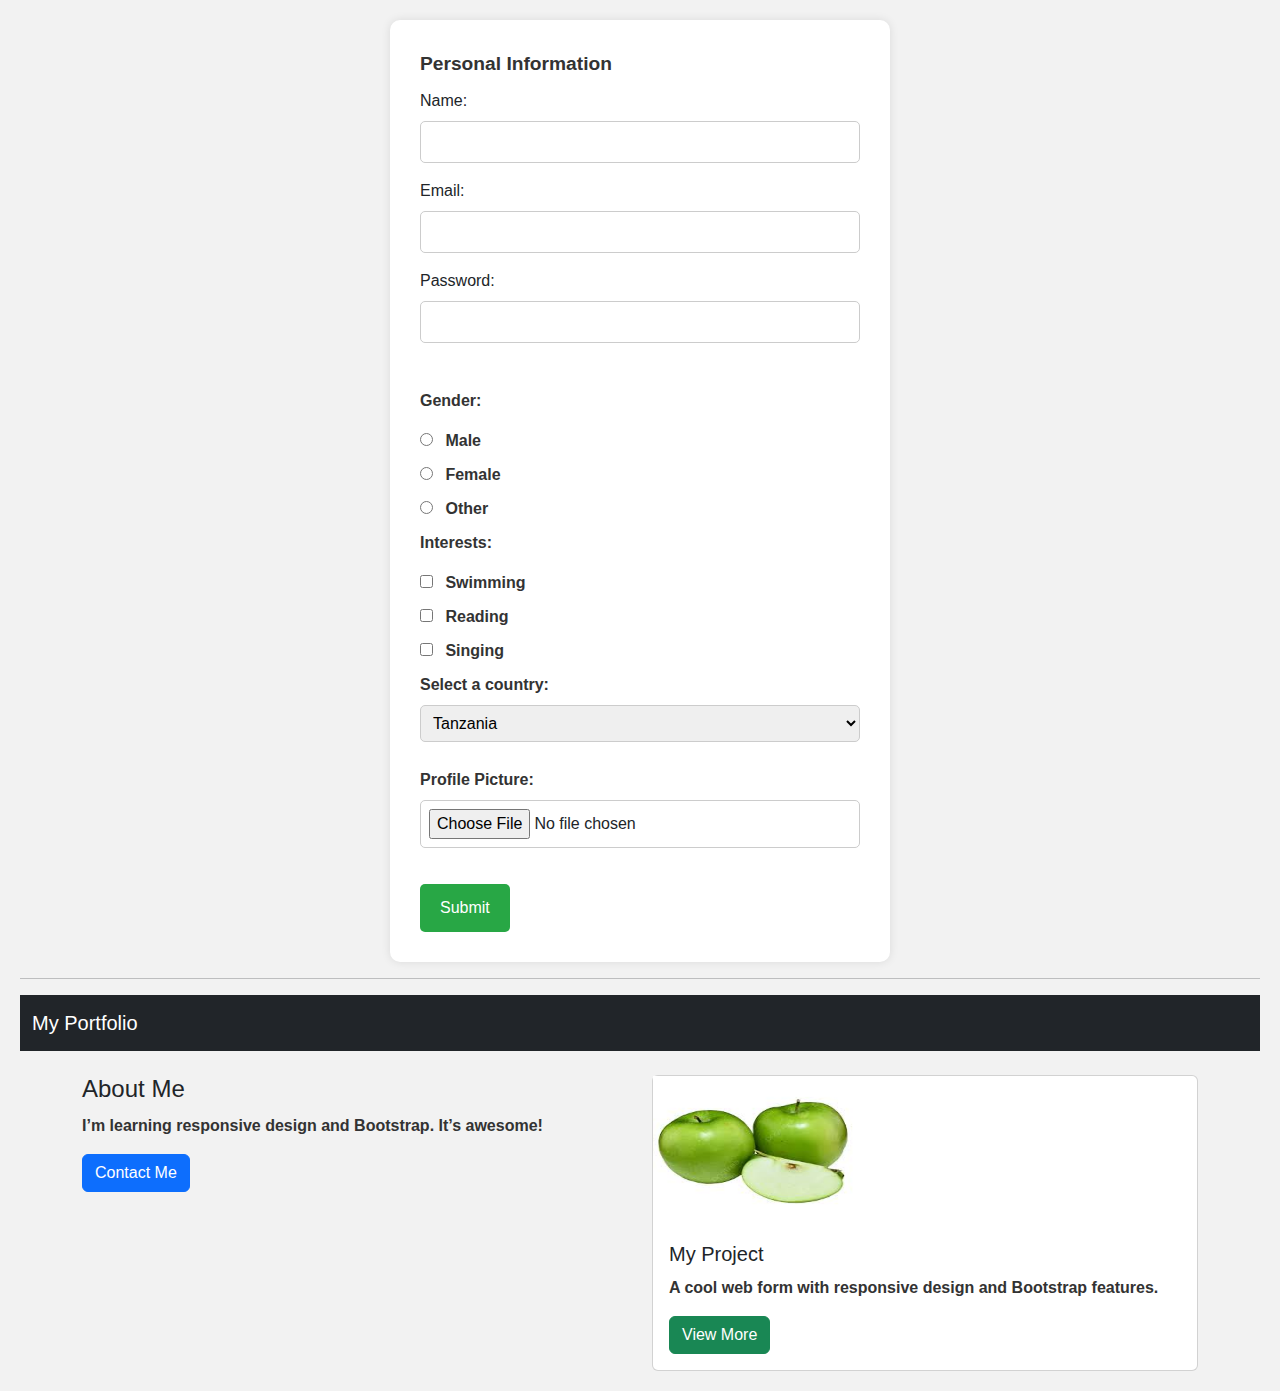
<file: form.html>
<!DOCTYPE html>
<html lang="en">
<head>
  <meta charset="UTF-8">
  <title>Styled Form</title>
  <meta name="viewport" content="width=device-width, initial-scale=1">
  <link href="https://cdn.jsdelivr.net/npm/bootstrap@5.3.0/dist/css/bootstrap.min.css" rel="stylesheet">
  <link rel="stylesheet" href="style.css">
</head>
<body>

<form>
  <fieldset>
    <legend>Personal Information</legend>
    Name:<br>
    <input type="text" name="Name"><br>
    Email:<br>
    <input type="email" name="Email"><br>
    Password:<br>
    <input type="password" name="Password"><br>
  </fieldset>

  <fieldset>
    <p>Gender:</p>
    <label><input type="radio" name="gender" value="male"> Male</label>
    <label><input type="radio" name="gender" value="female"> Female</label>
    <label><input type="radio" name="gender" value="other"> Other</label>

    <p>Interests:</p>
    <label><input type="checkbox" name="hobbies" value="swimming"> Swimming</label>
    <label><input type="checkbox" name="hobbies" value="reading"> Reading</label>
    <label><input type="checkbox" name="hobbies" value="singing"> Singing</label>

    <label for="country">Select a country:</label>
    <select name="country" id="country">
      <option value="tz">Tanzania</option>
      <option value="zm">Zambia</option>
      <option value="ken">Kenya</option>
      <option value="ugn">Uganda</option>
    </select>

    <label for="profile">Profile Picture:</label>
    <input type="file" id="profile" name="profile" accept="image/*">
  </fieldset>

  <button type="submit">Submit</button>
</form> <hr>
<nav class="navbar navbar-expand-lg navbar-dark bg-dark mb-4">
    <div class="container-fluid">
      <a class="navbar-brand" href="#">My Portfolio</a>
    </div>
  </nav>
  

  <div class="container">
    <div class="row">
      <div class="col-md-6">
        <h4>About Me</h4>
        <p>I’m learning responsive design and Bootstrap. It’s awesome!</p>
        <button class="btn btn-primary">Contact Me</button>
      </div>
      <div class="col-md-6">
      
        <div class="card">
            <img src="Apple.jpg" style="width: 200px; height: 150px;" alt="Profile">

          <div class="card-body">
            <h5 class="card-title">My Project</h5>
            <p class="card-text">A cool web form with responsive design and Bootstrap features.</p>
            <a href="#" class="btn btn-success">View More</a>
          </div>
        </div>
      </div>
    </div>
  </div>  

</body>
</html>
</file>
<file: style.css>
body {
    font-family: Arial, sans-serif;
    background-color: #f2f2f2;
    padding: 20px;
  }

  form {
    max-width: 500px;
    margin: auto;
    background: white;
    padding: 30px;
    border-radius: 10px;
    box-shadow: 0 0 10px rgba(0, 0, 0, 0.1);
  }

  fieldset {
    border: none;
    margin-bottom: 20px;
  }

  legend {
    font-size: 1.2em;
    font-weight: bold;
    color: #333;
    margin-bottom: 10px;
  }

  label,
  p {
    font-weight: bold;
    margin-top: 10px;
    display: block;
    color: #333;
  }

  input[type="text"],
  input[type="email"],
  input[type="password"],
  select,
  input[type="file"] {
    width: 100%;
    padding: 8px;
    margin: 8px 0 16px 0;
    border: 1px solid #ccc;
    border-radius: 5px;
    box-sizing: border-box;
  }

  input[type="radio"],
  input[type="checkbox"] {
    margin-right: 8px;
  }

  button {
    background-color: #28a745;
    color: white;
    padding: 12px 20px;
    border: none;
    border-radius: 5px;
    cursor: pointer;
    font-size: 1em;
  }

  button:hover {
    background-color: #218838;
  }
</file>
